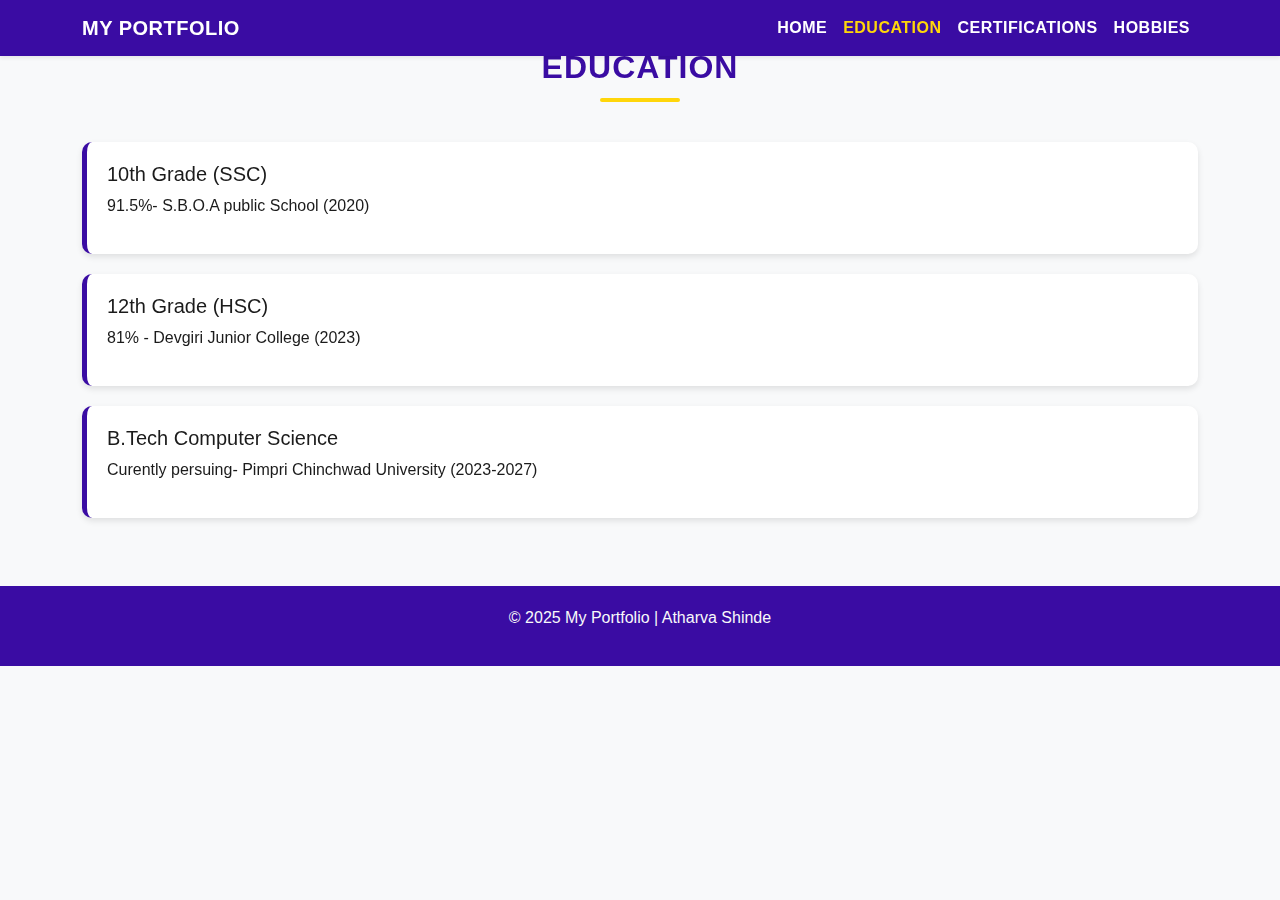
<file: education.html>
<!DOCTYPE html>
<html lang="en">
<head>
  <meta charset="UTF-8">
  <meta name="viewport" content="width=device-width, initial-scale=1.0">
  <title>Education | My Portfolio</title>
  <link href="https://cdn.jsdelivr.net/npm/bootstrap@5.3.2/dist/css/bootstrap.min.css" rel="stylesheet">
  <link href="https://unpkg.com/aos@2.3.1/dist/aos.css" rel="stylesheet">
  <link rel="stylesheet" href="css/style.css">
</head>
<body>

  <!--Navbar-->
  <nav class="navbar navbar-expand-lg fixed-top shadow-sm">
    <div class="container">
      <a class="navbar-brand" href="index.html">My Portfolio</a>
      <button class="navbar-toggler" type="button" data-bs-toggle="collapse" data-bs-target="#navbarNav">
        <span class="navbar-toggler-icon"></span>
      </button>
      <div class="collapse navbar-collapse" id="navbarNav">
        <ul class="navbar-nav ms-auto">
          <li class="nav-item"><a class="nav-link" href="index.html">Home</a></li>
          <li class="nav-item"><a class="nav-link active" href="education.html">Education</a></li>
          <li class="nav-item"><a class="nav-link" href="certifications.html">Certifications</a></li>
          <li class="nav-item"><a class="nav-link" href="hobbies.html">Hobbies</a></li>
        </ul>
      </div>
    </div>
  </nav>

  <!--Education-->
  <section id="education" class="py-5">
    <div class="container">
      <h2 class="section-title" data-aos="fade-up">Education</h2>
      <div class="timeline">
        <div class="item" data-aos="fade-right">
          <h5>10th Grade (SSC)</h5>
          <p>91.5%- S.B.O.A public School (2020)</p>
        </div>
        <div class="item" data-aos="fade-right" data-aos-delay="200">
          <h5>12th Grade (HSC)</h5>
          <p>81% - Devgiri Junior College (2023)</p>
        </div>
        <div class="item" data-aos="fade-right" data-aos-delay="400">
          <h5>B.Tech Computer Science</h5>
          <p>Curently persuing- Pimpri Chinchwad University (2023-2027)</p>
        </div>
      </div>
    </div>
  </section>

  <!--Footer-->
  <footer class="text-center">
    <p>© 2025 My Portfolio | Atharva Shinde </p>
  </footer>

  <script src="https://cdn.jsdelivr.net/npm/bootstrap@5.3.2/dist/js/bootstrap.bundle.min.js"></script>
  <script src="https://unpkg.com/aos@2.3.1/dist/aos.js"></script>
  <script>AOS.init();</script>
</body>
</html>
</file>
<file: css/style.css>
/* ===== GENERAL STYLING ===== */
body {
  font-family: 'Segoe UI', sans-serif;
  scroll-behavior: smooth;
  background: #f8f9fa; /* light background */
  color: #1b1b1b;
  margin: 0;
  padding: 0;
}

/* ===== NAVBAR ===== */
.navbar {
  background: #3a0ca3 !important; /* deep purple */
}

.navbar-brand, .nav-link {
  color: white !important;
  font-weight: bold;
  text-transform: uppercase;
  letter-spacing: 0.5px;
}

.nav-link:hover,
.nav-link.active {
  color: #ffd60a !important; /* golden yellow hover */
}

/* ===== HERO SECTION ===== */
#home {
  height: 100vh;
  display: flex;
  align-items: center;
  justify-content: center;
  background: linear-gradient(to right, #3a0ca3, #4361ee); /* purple → blue gradient */
  color: white;
  text-align: center;
  padding: 20px;
}

#home h1 {
  font-size: 3.5rem;
  font-weight: 800;
  letter-spacing: 1px;
}

#home p {
  font-size: 1.3rem;
  margin-top: 15px;
  font-weight: 500;
}

#home .btn {
  margin-top: 20px;
  font-weight: bold;
  padding: 12px 25px;
  border-radius: 50px;
  background-color: #ffd60a;
  border: none;
  color: #000;
}

#home .btn:hover {
  background-color: #ffc300;
  color: #000;
}

/* ===== SECTION TITLES ===== */
h2.section-title {
  font-weight: 800;
  text-transform: uppercase;
  color: #3a0ca3;
  text-align: center;
  margin-bottom: 40px;
  letter-spacing: 1px;
  position: relative;
}

h2.section-title::after {
  content: "";
  display: block;
  width: 80px;
  height: 4px;
  background: #ffd60a;
  margin: 12px auto 0;
  border-radius: 5px;
}

/* ===== CARDS (Certifications, Hobbies) ===== */
.card {
  border: none;
  border-radius: 12px;
  overflow: hidden;
  transition: transform 0.3s ease;
}

.card:hover {
  transform: translateY(-8px);
  box-shadow: 0 8px 20px rgba(0,0,0,0.2);
}

.card img {
  width: 100%;
  height: 250px;
  object-fit: cover;
}

/* ===== TIMELINE (Education Page) ===== */
.timeline .item {
  background: #ffffff;
  padding: 20px;
  border-left: 5px solid #3a0ca3;
  margin-bottom: 20px;
  box-shadow: 0 3px 6px rgba(0,0,0,0.1);
  border-radius: 10px;
}

/* ===== FOOTER ===== */
footer {
  background: #3a0ca3;
  color: #f8f9fa;
  padding: 20px 0;
  text-align: center;
}

footer a {
  color: #ffd60a;
  margin: 0 10px;
  font-size: 1.2rem;
  text-decoration: none;
}

footer a:hover {
  color: #fff;
}
</file>
